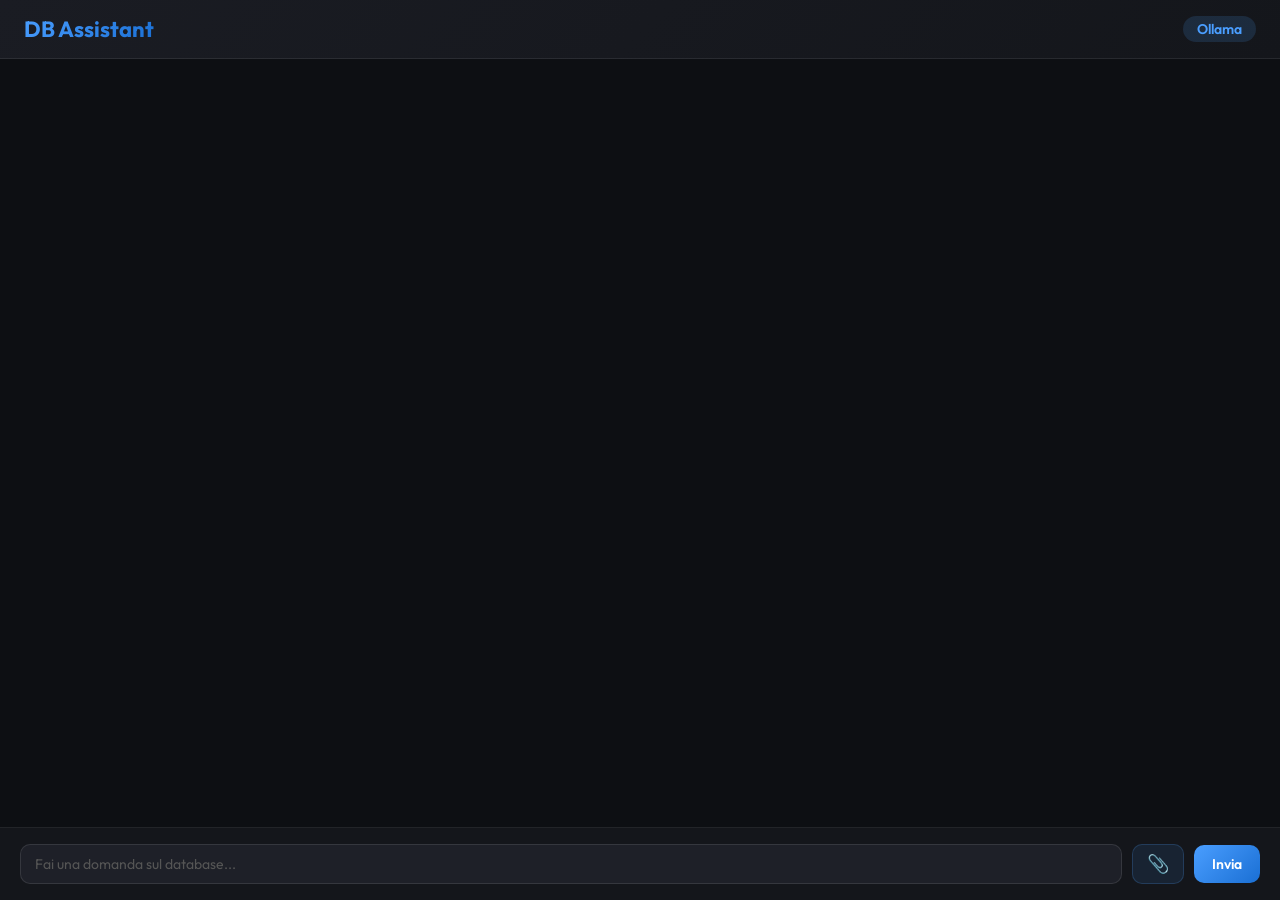
<file: templates/index.html>
<!DOCTYPE html>
<html lang="it">
<head>
    <meta charset="UTF-8">
    <meta name="viewport" content="width=device-width, initial-scale=1.0">
    <title>DB Assistant</title>
    <link href="https://fonts.googleapis.com/css2?family=Outfit:wght@300;400;600;700&display=swap" rel="stylesheet">
    <link rel="stylesheet" href="/static/style.css"/>
</head>
<body>

<header>
    <span id="title">DB Assistant</span>
    <span id="tag">Ollama</span>
</header>

<div id="messages"></div>

<form onsubmit="sendMessage(event)">
    <input id="input" type="text" placeholder="Fai una domanda sul database..." autocomplete="off">
    <input id="pdf-input" type="file" accept=".pdf" style="display:none" onchange="uploadPDF(this)">
    <button id="upload-btn" type="button" onclick="document.getElementById('pdf-input').click()" title="Carica un PDF di ricette">&#128206;</button>
    <button id="send-btn" type="submit">Invia</button>
</form>

<script src="/static/main.js"></script>
</body>
</html>
</file>
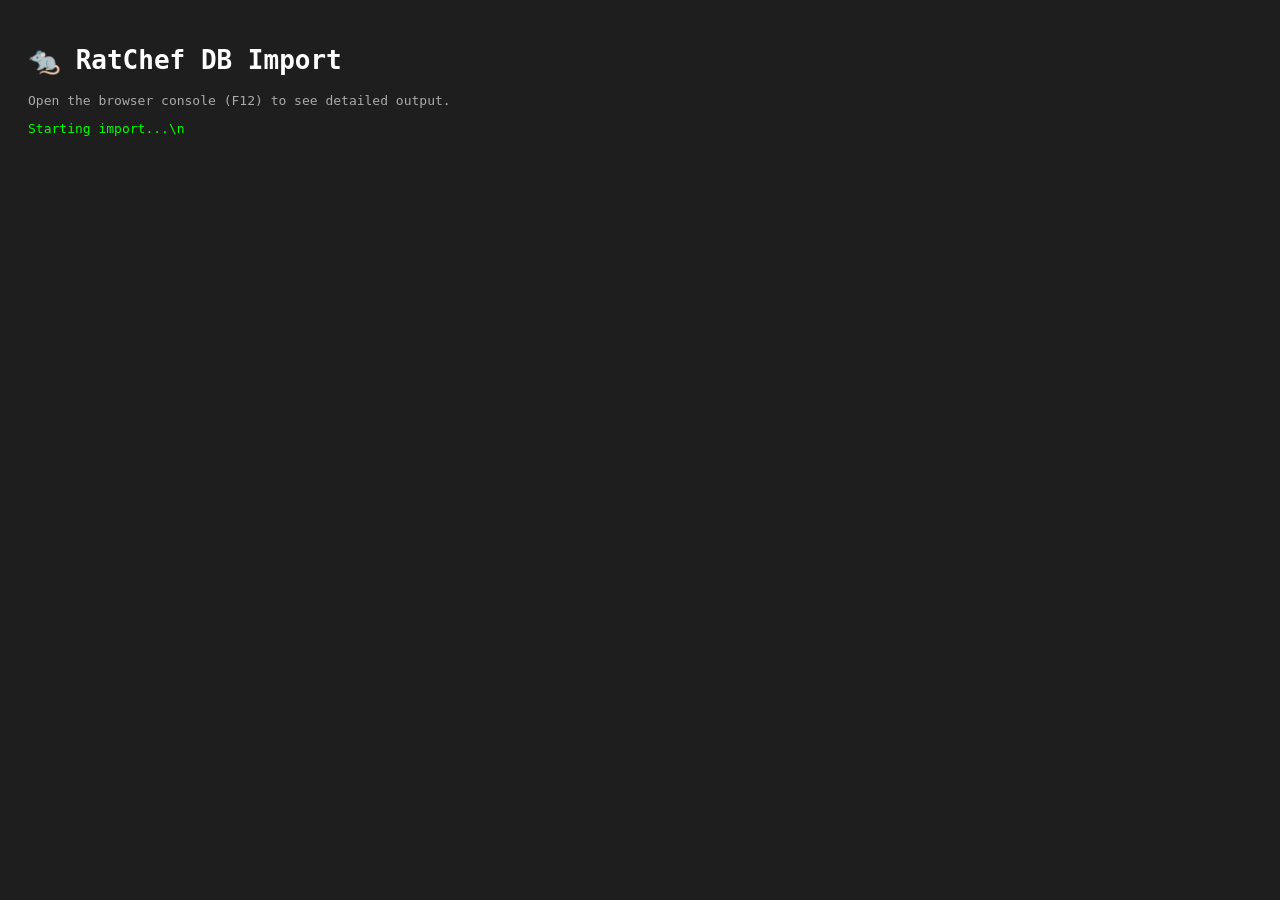
<file: DBscripts/import.html>
<!DOCTYPE html>
<html lang="en">
<head>
    <meta charset="UTF-8">
    <title>DB Import Runner</title>
    <style>
        body { font-family: monospace; background: #1e1e1e; color: #0f0; padding: 20px; }
        h1 { color: #fff; }
        #log { white-space: pre-wrap; }
    </style>
</head>
<body>
    <h1>🐀 RatChef DB Import</h1>
    <p style="color:#aaa;">Open the browser console (F12) to see detailed output.</p>
    <div id="log">Starting import...\n</div>
    <script src="importing.js"></script>
</body>
</html>
</file>
<file: static/style.css>
* { margin: 0; padding: 0; box-sizing: border-box; }

body {
    background: #0d0f13;
    font-family: 'Outfit', sans-serif;
    height: 100vh;
    display: flex;
    flex-direction: column;
}

header {
    background: linear-gradient(135deg, #1a1c23, #14161b);
    padding: 15px 24px;
    border-bottom: 1px solid rgba(255,255,255,0.08);
    display: flex;
    justify-content: space-between;
    align-items: center;
}

#title {
    font-size: 22px;
    font-weight: 700;
    background: linear-gradient(135deg, #4a9eff, #1a6fd4);
    -webkit-background-clip: text;
    -webkit-text-fill-color: transparent;
    background-clip: text;
}

#tag {
    font-size: 14px;
    font-weight: 600;
    color: #4a9eff;
    background: rgba(74,158,255,0.15);
    padding: 4px 14px;
    border-radius: 20px;
}

#messages {
    flex: 1;
    overflow-y: auto;
    padding: 20px;
    scroll-behavior: smooth;
}
#messages::-webkit-scrollbar { width: 6px; }
#messages::-webkit-scrollbar-thumb { background: rgba(255,255,255,0.1); border-radius: 3px; }

.msg {
    max-width: 75%;
    margin: 8px 0;
    padding: 12px 16px;
    border-radius: 12px;
    font-size: 14px;
    line-height: 1.5;
    color: white;
    animation: fadeIn 0.25s ease;
    white-space: pre-wrap;
    word-break: break-word;
}

@keyframes fadeIn { from { opacity:0; transform:translateY(5px); } to { opacity:1; transform:none; } }

.msg-label {
    display: block;
    font-size: 11px;
    font-weight: 600;
    opacity: 0.55;
    text-transform: uppercase;
    letter-spacing: 0.5px;
    margin-bottom: 4px;
}

.msg.user   { background: linear-gradient(135deg,#2a2d35,#1e2028); margin-left: auto; border-bottom-right-radius: 4px; }
.msg.ai     { background: linear-gradient(135deg,#1a1e2a,#161b23); border: 1px solid rgba(74,158,255,0.15); border-bottom-left-radius: 4px; }
.msg.system { background: rgba(255,255,255,0.05); color: #aaa; font-size: 12px; font-style: italic; max-width: 100%; text-align: center; margin: 4px auto; }
.msg.error  { background: rgba(255,80,80,0.1); border: 1px solid rgba(255,80,80,0.2); }

.sql-note {
    display: block;
    font-size: 11px;
    font-family: monospace;
    color: #555;
    margin-top: 6px;
    word-break: break-all;
}

form {
    display: flex;
    gap: 10px;
    padding: 16px 20px;
    background: #14161b;
    border-top: 1px solid rgba(255,255,255,0.06);
    align-items: center;
}

#input {
    flex: 1;
    background: #1e2028;
    border: 1px solid rgba(255,255,255,0.1);
    border-radius: 10px;
    padding: 10px 14px;
    color: white;
    font-family: 'Outfit', sans-serif;
    font-size: 14px;
    outline: none;
    transition: border-color 0.2s;
}
#input:focus { border-color: rgba(74,158,255,0.5); }
#input::placeholder { color: #555; }

button {
    padding: 10px 18px;
    border: none;
    border-radius: 10px;
    font-family: 'Outfit', sans-serif;
    font-size: 14px;
    font-weight: 600;
    cursor: pointer;
    transition: all 0.2s;
}
button:disabled { opacity: 0.5; cursor: not-allowed; }

#send-btn {
    background: linear-gradient(135deg, #4a9eff, #1a6fd4);
    color: white;
}
#send-btn:hover:not(:disabled) { filter: brightness(1.1); transform: translateY(-1px); }

#upload-btn {
    background: rgba(74,158,255,0.1);
    color: #4a9eff;
    font-size: 18px;
    padding: 10px 14px;
    border: 1px solid rgba(74,158,255,0.2);
    line-height: 1;
}
#upload-btn:hover:not(:disabled) {
    background: rgba(74,158,255,0.2);
    border-color: rgba(74,158,255,0.4);
    transform: translateY(-1px);
}
</file>
